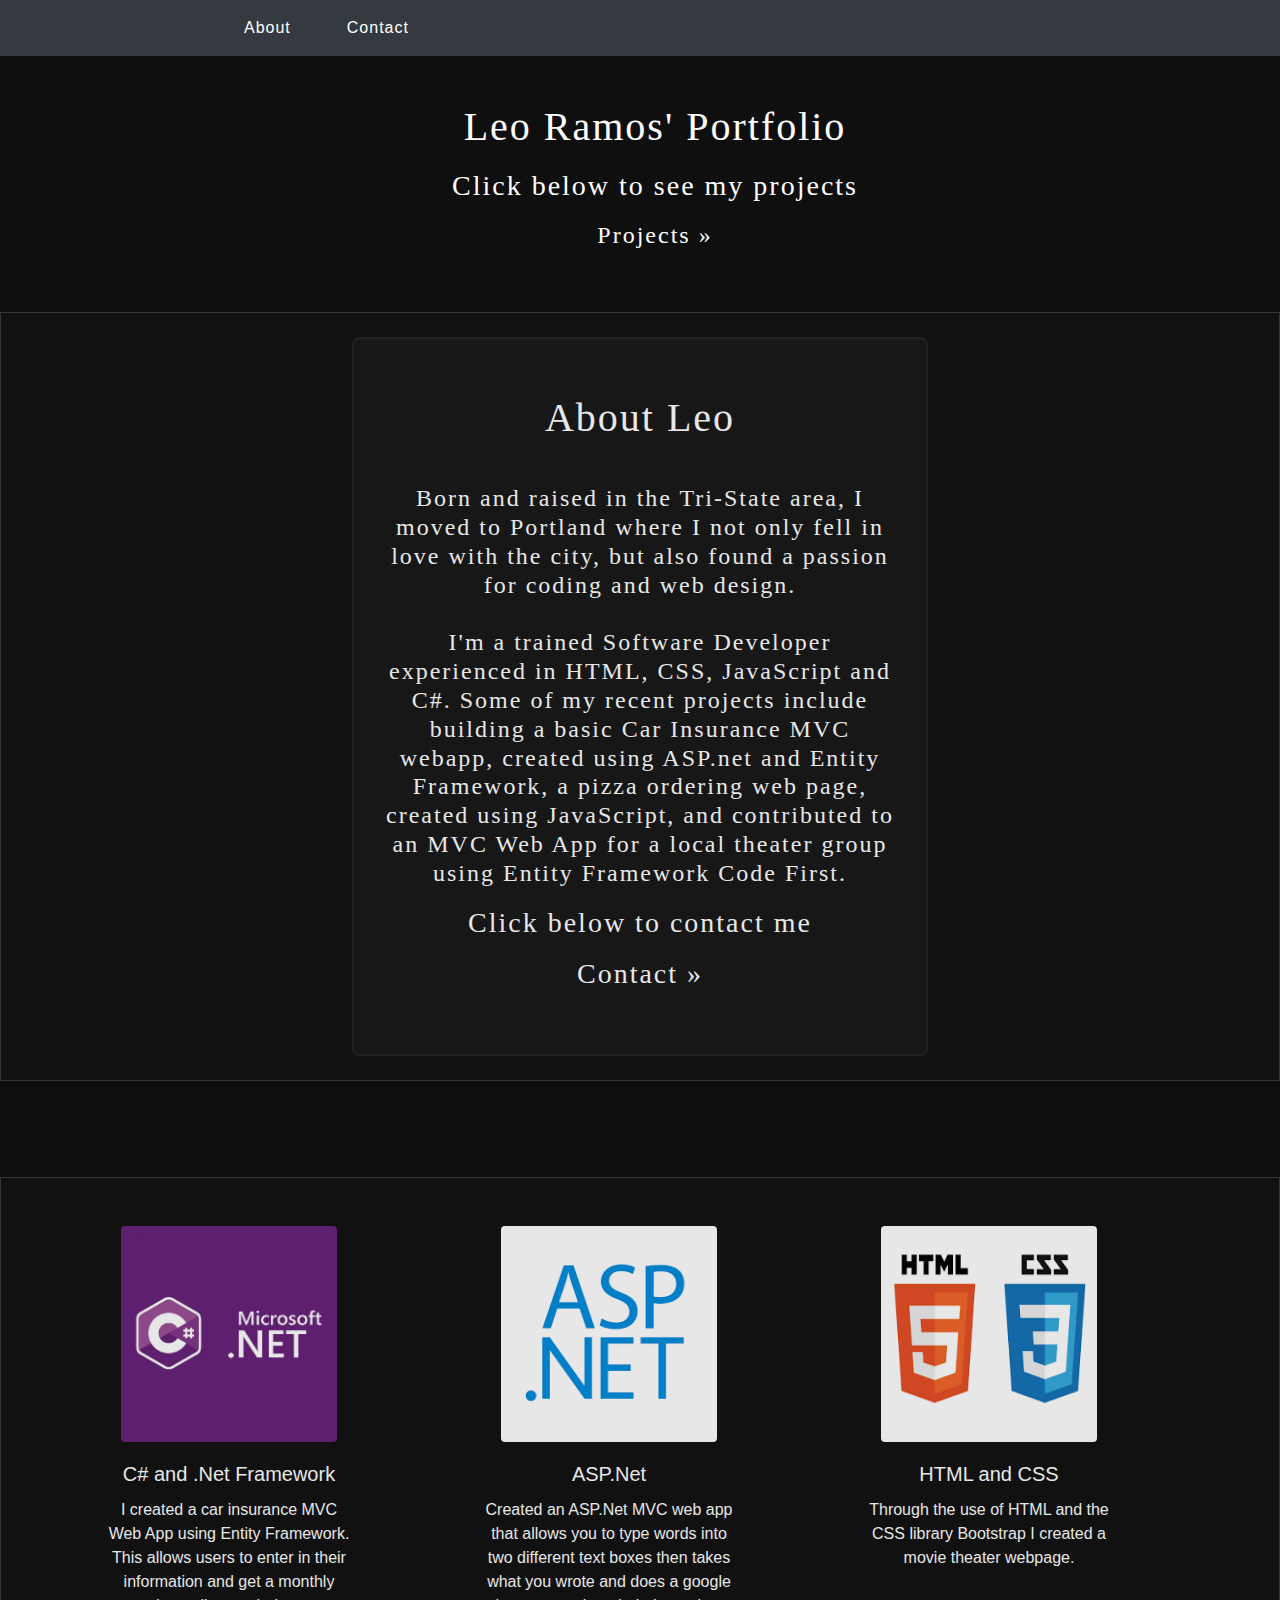
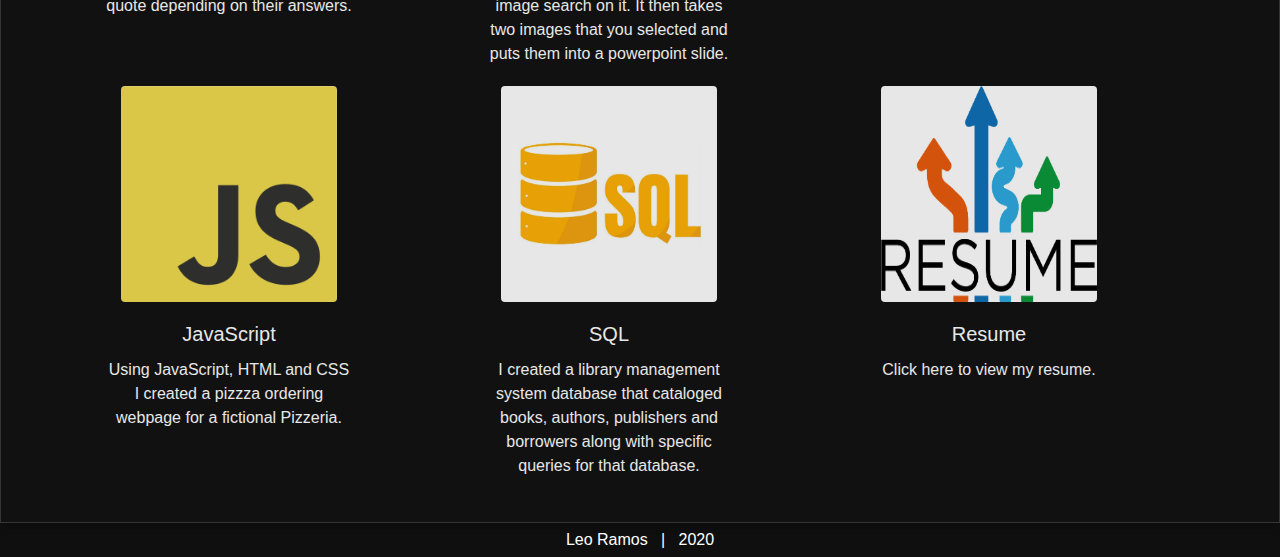
<file: index.html>
﻿<!DOCTYPE html>
<html lang="en">
<head>
    <meta charset="UTF-8">
    <meta name="viewport" content="width=device-width, initial-scale=1.0">
    <meta http-equiv="X-UA-Compatible" content="ie=edge, chrome=1">
    <meta name="HandheldFriendly" content="true">
    <link rel="stylesheet" href="https://stackpath.bootstrapcdn.com/bootstrap/4.4.1/css/bootstrap.min.css" integrity="sha384-Vkoo8x4CGsO3+Hhxv8T/Q5PaXtkKtu6ug5TOeNV6gBiFeWPGFN9MuhOf23Q9Ifjh" crossorigin="anonymous">
    <link rel="stylesheet" href="css/Portfolio.css" />
    <title>Leo Ramos</title>
</head>
<body>
    <div id="navbar">
        <nav class="navbar navbar-expand-sm navbar-dark bg-dark">
            <div class="collapse navbar-collapse navbarIndent" id="navbarSupportedContent">
                <ul class="navbar-nav mr-auto">
                    <li class="nav-item active navText">
                        <a class="nav-link" href="index.html">About <span class="sr-only">(current)</span></a>
                    </li>
                    <li class="nav-item active navText">
                        <a class="nav-link" href="contact.html">Contact</a>
                    </li>
                </ul>
            </div>
        </nav>
    </div>

    <br />
    <br />

    <div class="headerText">
        <h1 class="bodyText">Leo Ramos' Portfolio</h1>
        <h3 class="bodyText">Click below to see my projects</h3>
        <a href="#projects"><h4 class="bodyText">Projects &#187 </h4></a>
    </div>

    <div id="mainWrapper">
        <br />
        <div class="wrapper">
            <div id="About">
                <h1 class="bodyText">About Leo</h1>
                <br />
                <h4 class="bodyText">
                    Born and raised in the Tri-State area, I moved to Portland where I not only fell in love with the city, but also found a passion for coding and web design.
                    <br /> <br />
                    I'm a trained Software Developer experienced in HTML, CSS, JavaScript and C#.
                    Some of my recent projects include building a basic Car Insurance MVC webapp, created using ASP.net and Entity Framework,
                    a pizza ordering web page, created using JavaScript, and contributed to an MVC Web App for a local theater group using Entity Framework Code First.
                </h4>
                <h3 class="bodyText">Click below to contact me</h3>
                <a href="contact.html"><h3 class="bodyText">Contact &#187 </h3></a>
            </div>
        </div>

        <br />
    </div>

    <br />
    <br>

    <div id="projects">
        <br />
        <br />
    <div id="mainWrapper">
        <br />

        <br />

        <div class="container cardContainer">
            <div class="row">
                <div class="col">
                    <div class="card" style="width: 18rem;">
                        <a class="card-img-top" href="https://github.com/leoramos1292/The-Tech-Academy-C-Sharp-Coding-Projects/tree/master/Car_Insurance_Project/Car_Insurance_Project" target="_blank"><img class="card-img-top" src="images/C_Sharp_and_Dot_NET.png" alt="Card image cap"></a>
                        <div class="card-body">
                            <h5 class="card-title">C# and .Net Framework</h5>
                            <p class="card-text">
                                I created a car insurance MVC Web App using Entity Framework.
                                This allows users to enter in their information and get a monthly quote depending on their answers.
                            </p>
                        </div>
                    </div>
                </div>

                <div class="col">
                    <div class="card" style="width: 18rem;">
                        <a href="https://github.com/leoramos1292/PowerPointImageSearcher" target="_blank"><img class="card-img-top" src="images/ASP.Net-logo.png" alt="Card image cap"></a>
                        <div class="card-body">
                            <h5 class="card-title">ASP.Net</h5>
                            <p class="card-text">
                                Created an ASP.Net MVC web app that allows you to type words into two different text boxes then takes what you wrote and does a google image search on it.
                                It then takes two images that you selected and puts them into a powerpoint slide.
                            </p>
                        </div>
                    </div>
                </div>

                <div class="col">
                    <div class="card" style="width: 18rem;">
                        <a href="academy_cinemas.html" target="_blank"><img class="card-img-top" src="images/html_and_css.png" alt="Card image cap"></a>
                        <div class="card-body">
                            <h5 class="card-title">HTML and CSS</h5>
                            <p class="card-text">Through the use of HTML and the CSS library Bootstrap I created a movie theater webpage.</p>
                        </div>
                    </div>
                </div>

                <div class="col">
                    <div class="card" style="width: 18rem;">
                        <a href="Pizza.html" target="_blank"><img class="card-img-top" src="images/JavaScript-logo.png" alt="Card image cap"></a>
                        <div class="card-body">
                            <h5 class="card-title">JavaScript</h5>
                            <p class="card-text">
                                Using JavaScript, HTML and CSS I created a pizzza ordering webpage for a fictional Pizzeria.
                            </p>
                        </div>
                    </div>
                </div>

                <div class="col">
                    <div class="card" style="width: 18rem;">
                        <a href="https://github.com/leoramos1292/The-Tech-Academy-SQL-Coding-Projects/tree/master/Final%20SQL%20Assignment" target="_blank"><img class="card-img-top" src="images/SQL_and_Database.jpg" alt="Card image cap"></a>
                        <div class="card-body">
                            <h5 class="card-title">SQL</h5>
                            <p class="card-text">
                                I created a library management system database that cataloged books, authors, publishers and borrowers along with specific queries for that database.
                            </p>
                        </div>
                    </div>
                </div>

                <div class="col">
                    <div class="card" style="width: 18rem;">
                        <a href="https://docs.google.com/document/d/1pQ3yKZCh4Afp17MPiFPqu-zxVh6BReBj4arQMUl6NPc/edit?usp=sharing" target="_blank"><img class="card-img-top" src="images/resume.jpeg" alt="Card image cap"></a>
                        <div class="card-body">
                            <h5 class="card-title">Resume</h5>
                            <p class="card-text">
                                Click here to view my resume.
                            </p>
                        </div>
                    </div>
                </div>

            </div>
        </div>

     <br />
     

    </div>
    </div>

    <footer>Leo Ramos &nbsp | &nbsp 2020</footer>

</body>
</html>
</file>
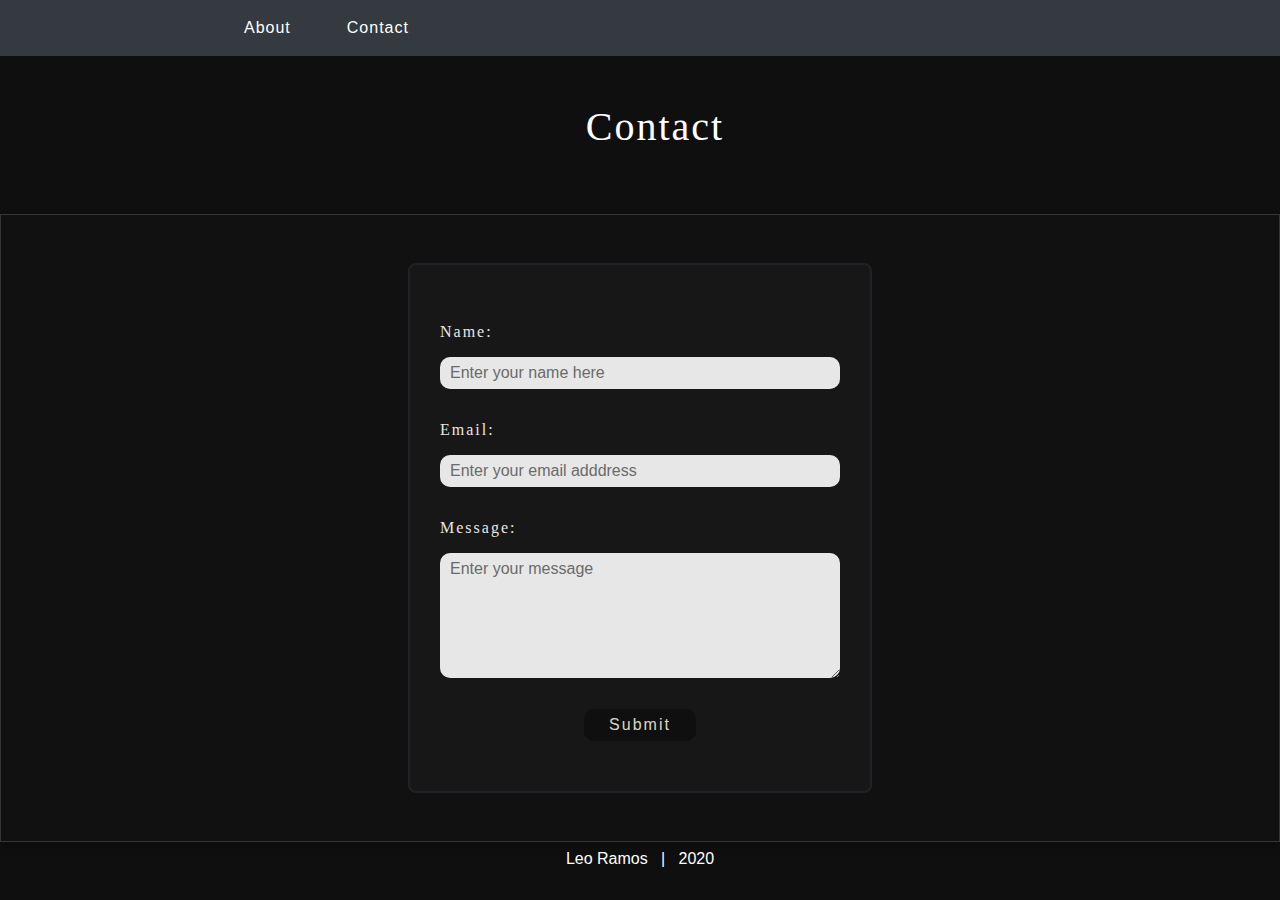
<file: contact.html>
﻿<!DOCTYPE html>
<html lang="en">
<head>
    <meta charset="UTF-8">
    <meta name="viewport" content="width=device-width, initial-scale=1.0">
    <meta http-equiv="X-UA-Compatible" content="ie=edge chrome=1">
    <meta name="HandheldFriendly" content="true">
    <link rel="stylesheet" href="https://stackpath.bootstrapcdn.com/bootstrap/4.4.1/css/bootstrap.min.css" integrity="sha384-Vkoo8x4CGsO3+Hhxv8T/Q5PaXtkKtu6ug5TOeNV6gBiFeWPGFN9MuhOf23Q9Ifjh" crossorigin="anonymous">
    <link rel="stylesheet" href="css/Portfolio.css" />
    <title>Leo Ramos</title>
</head>
<body>
    <div id="navbar">
        <nav class="navbar navbar-expand-sm navbar-dark bg-dark">
            <div class="collapse navbar-collapse navbarIndent" id="navbarSupportedContent">
                <ul class="navbar-nav mr-auto">
                    <li class="nav-item active navText">
                        <a class="nav-link" href="index.html">About <span class="sr-only">(current)</span></a>
                    </li>
                    <li class="nav-item active navText">
                        <a class="nav-link" href="contact.html">Contact</a>
                    </li>
                </ul>
            </div>
        </nav>
    </div>

    <br />
    <br />

    <div class="headerText myMove">
        <h1 class="bodyText">Contact</h1>
    </div>

    <div id="mainWrapper">
        <br />
        <br />
        <div class="wrapper">
            <div id="form">

                <form action="https://formspree.io/xjvbrbdb" method="POST" class="form-container">
                    <label class="bodyText" for="name">Name:</label><br />
                    <input class="inputBox" type="text" name="name" placeholder="Enter your name here" required>
                    <br /><br />
                    <label class="bodyText" for="email">Email:</label><br>
                    <input class="inputBox" type="text" name="email" placeholder="Enter your email adddress" required>
                    <br /><br />
                    <label class="bodyText" for="message">Message:</label><br>
                    <textarea class="inputBox messageBox" type="text" name="message" placeholder="Enter your message"></textarea>
                    <br /><br />
                    <input class="submitButton" type="submit" value="Submit">
                </form>
            </div>
        </div>
        <br />
        <br />
    </div>

    <footer>Leo Ramos &nbsp | &nbsp 2020</footer>

</body>
</html>
</file>
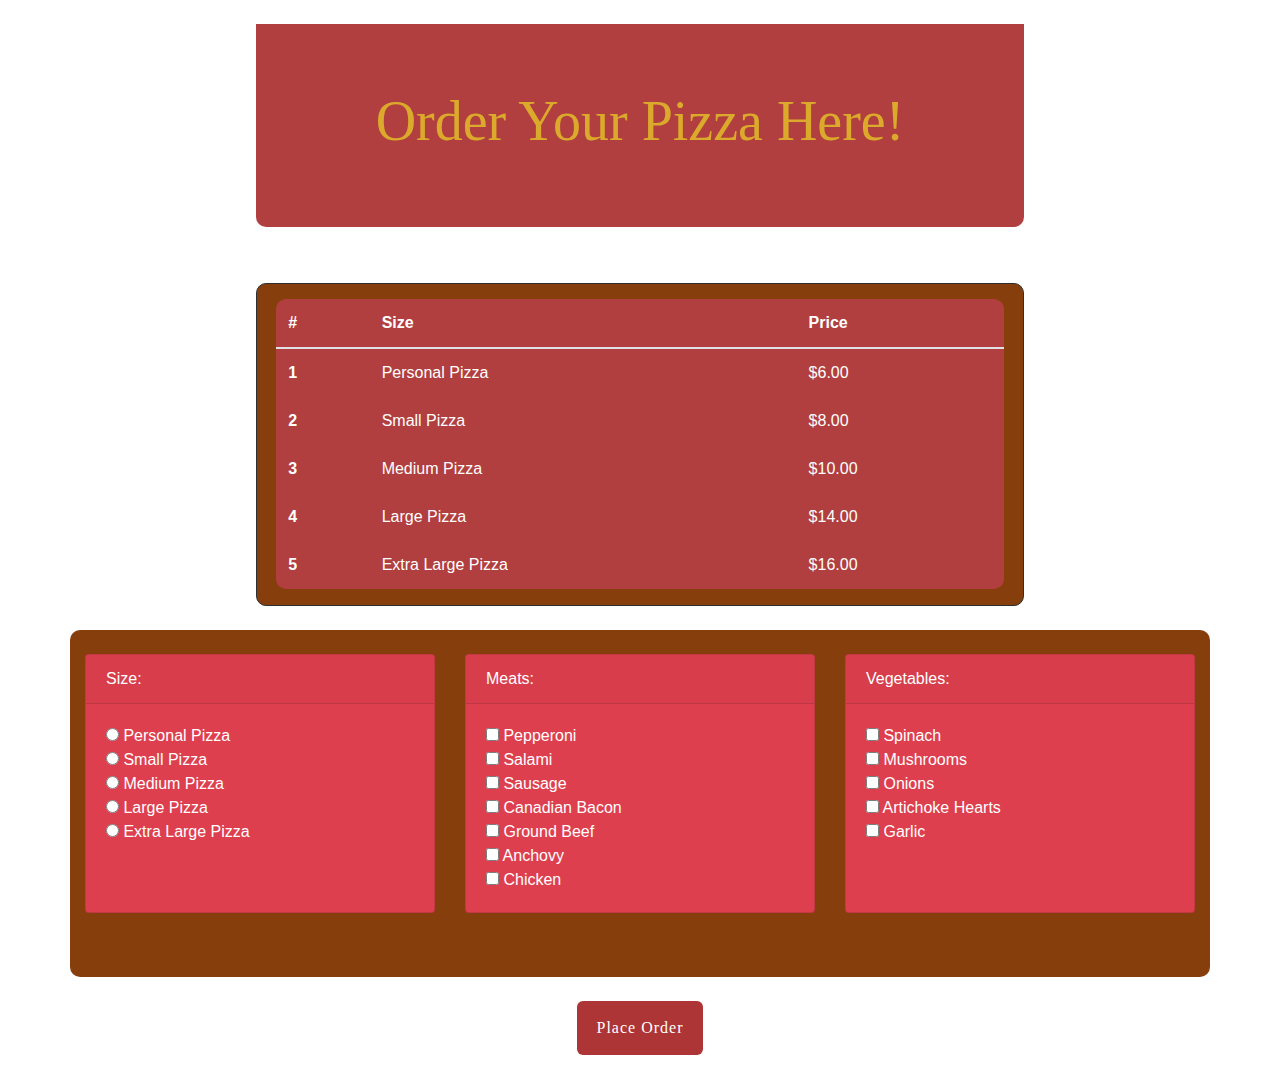
<file: Pizza.html>
﻿<!DOCTYPE html>
<html lang="en">
<head>
    <meta charset="UTF-8">
    <meta name="viewport" content="width=device-width, initial-scale=1.0">
    <meta http-equiv="X-UA-Compatible" content="ie=edge chrome=1">
    <link rel="stylesheet" href="https://stackpath.bootstrapcdn.com/bootstrap/4.4.1/css/bootstrap.min.css" integrity="sha384-Vkoo8x4CGsO3+Hhxv8T/Q5PaXtkKtu6ug5TOeNV6gBiFeWPGFN9MuhOf23Q9Ifjh" crossorigin="anonymous">
    <link rel="stylesheet" type="text/css" href="Pizza_CSS/Pizza.css">
    <title>Pizza Drill Demo</title>
</head>
<body>

    <br />

    <div class="jumbotron jumbotron-fluid header">
        <div class="container">
            <h1 class="display-4 title">Order Your Pizza Here!</h1>
        </div>
    </div>

    <br />

    <div class="sizeContainer">
        <div class="sizes">
            <table class="table">
                <thead>
                    <tr class="tableHeader">
                        <th scope="col">#</th>
                        <th scope="col">Size</th>
                        <th scope="col">Price</th>
                    </tr>
                </thead>
                <tbody>
                    <tr>
                        <th scope="row">1</th>
                        <td class="pizzaSize">Personal Pizza</td>
                        <td>$6.00</td>
                    </tr>
                    <tr class="tableItem">
                        <th scope="row">2</th>
                        <td class="pizzaSize">Small Pizza</td>
                        <td>$8.00</td>
                    </tr>
                    <tr class="tableItem">
                        <th scope="row">3</th>
                        <td class="pizzaSize">Medium Pizza</td>
                        <td>$10.00</td>
                    </tr>
                    <tr class="tableItem">
                        <th scope="row">4</th>
                        <td class="pizzaSize">Large Pizza</td>
                        <td>$14.00</td>
                    </tr>
                    <tr>
                        <th scope="row">5</th>
                        <td class="pizzaSize">Extra Large Pizza</td>
                        <td>$16.00</td>
                    </tr>
                </tbody>
            </table>
        </div>
    </div>

    <br />

    <div class="container" id="menuBG">

        <br />

        <form id="frmMenu">
            <div class="row">
                <div class="col select">
                    <div class="menu left">
                        <div class="card text-white bg-danger mb-3" style="max-width: 100%;">
                            <div class="card-header">Size:</div>
                            <div class="card-body">
                                <input class="size" type="radio" name="Size" value="Personal Pizza"> Personal Pizza<br>
                                <input class="size" type="radio" name="Size" value="Small Pizza"> Small Pizza<br>
                                <input class="size" type="radio" name="Size" value="Medium Pizza"> Medium Pizza<br>
                                <input class="size" type="radio" name="Size" value="Large Pizza"> Large Pizza<br>
                                <input class="size" type="radio" name="Size" value="Extra Large Pizza"> Extra Large Pizza<br>
                                <br />
                                <br />
                            </div>
                        </div>
                    </div>
                </div>

                <div class="col select">
                    <div class="menu right">
                        <div class="card text-white bg-danger mb-3" style="max-width: 100%;">
                            <div class="card-header">Meats:</div>
                            <div class="card-body">
                            <input class="toppings" type="checkbox" name="Meat" value="Pepperoni"> Pepperoni<br>
                            <input class="toppings" type="checkbox" name="Meat" value="Salami"> Salami<br>
                            <input class="toppings" type="checkbox" name="Meat" value="Sausage"> Sausage<br>
                            <input class="toppings" type="checkbox" name="Meat" value="Canadian Bacon"> Canadian Bacon<br>
                            <input class="toppings" type="checkbox" name="Meat" value="Ground Beef"> Ground Beef<br>
                            <input class="toppings" type="checkbox" name="Meat" value="Anchovy"> Anchovy<br>
                            <input class="toppings" type="checkbox" name="Meat" value="Chicken"> Chicken<br>
                            </div>
                        </div>
                    </div>
                </div>

                <div class="col select">
                    <div class="menu right">
                        <div class="card text-white bg-danger mb-3" style="max-width: 100%;">
                            <div class="card-header">Vegetables:</div>
                            <div class="card-body">
                            <input class="toppings" type="checkbox" name="Vegetable" value="Spinach"> Spinach<br>
                            <input class="toppings" type="checkbox" name="Vegetable" value="Mushrooms"> Mushrooms<br>
                            <input class="toppings" type="checkbox" name="Vegetable" value="Onions"> Onions<br>
                            <input class="toppings" type="checkbox" name="Vegetable" value="Artichoke Hearts"> Artichoke Hearts<br>
                            <input class="toppings" type="checkbox" name="Vegetable" value="Garlic"> Garlic<br>
                            <br />
                            <br />
                            </div>
                        </div>
                    </div>
                </div>
            </div>

            <br />

            <div id="cart">
                <div id="showText"></div>
                <div id="totalPrice"></div>
            </div>
        </form>

        <br />

    </div>

    <br />

    <div class="orderButton">
        <input id="btnOrder" type="button" onclick="getReceipt()" value="Place Order">
    </div>

    <br />

    <script src="Pizza_JS/Pizza.js"></script>
</body>
</html>
</file>
<file: css/Portfolio.css>
:root {
    --onyx: #0f0f0f;
    --eggshell: #F0EAD6;
    --lighter-black: #181818;
    --wrapper-black: #121212;
}

html {
    scroll-behavior: smooth;
}

body {
    background-color: var(--onyx);
    background-image: url("https://images.unsplash.com/photo-1541490741375-c80329446d8d?ixlib=rb-1.2.1&w=1000&q=80");
    background-repeat: no-repeat;
    background-attachment: fixed;
    background-size: cover;
}

img {
    max-width: 100%;
    height: auto;
}

.card {
    background-color: var(--wrapper-black);
    border: hidden;
    color: white;
    text-align: center;
}

.card-img-top {
    height: 216px;
    width: 216px;
    margin-right: auto;
    margin-left: auto;
    border-radius: 4px;
}

.card-img-top:hover {
    opacity: .7;
}

#navbar {
    position: fixed;
    width: 100%;
    z-index: 1;
}

.navbarIndent{
    padding-left: 200px;
}

.navText {
    padding-left: 20px;
    padding-right: 20px;
    letter-spacing: 1px;
}

.background {
    width: 100%;
    margin-left: 0px;
}

.bodyText {
    text-align: center;
    letter-spacing: 2px;
    font-family: Lato;
    color: white;
    padding: 5px 0px 5px 0px;
}

.headerText {
    padding: 50px 0px 50px 30px;
    margin: 50px, 0, 50px, 0px;
    animation-duration: 6s;
    -webkit-animation-duration: 6s;
    animation-name: fadeIn;
    -webkit-animation-name: fadeIn;
}

#mainWrapper {
    background-color: var(--wrapper-black);
    border: .5px solid;
    border-color: #3B3B3B;
    box-shadow: 0 4px 8px 0 rgba(0,0,0,0.2);
    opacity: .9;
    animation-duration: 5s;
    -webkit-animation-duration: 5s;
    animation-name: fadeIn;
    -webkit-animation-name: fadeIn;
}

@-webkit-keyframes fadeIn {
    0% {
        opacity: 0;
        top: 50px;
    }

    100% {
        opacity: .9;
        top: 0px;
    }
}

@keyframes fadeIn {
    0% {
        opacity: 0;
    }

    100% {
        opacity: .9;
    }
}

.wrapper {
    width: 100%;
    display: flex;
    
}

#About {
    background-color: var(--lighter-black);
    text-align: center;
    max-width: 45%;
    padding: 50px 30px 50px 30px;
    margin: 50px, 0px, 50px, 0px;
    margin-left: auto;
    margin-right: auto;
    border: 2px solid;
    border-radius: 8px;
}

#form {
    background-color: var(--lighter-black);
    text-align: center;
    max-width: 45%;
    padding: 50px 30px 50px 30px;
    margin: 50px, 0px, 50px, 0px;
    margin-right: auto;
    margin-left: auto;
    border-color: var(--onyx);
    border: 2px solid;
    border-radius: 8px;
}

label {
    float: left;
}

.inputBox {
    border-radius: 10px;
    box-sizing: border-box;
    border: hidden;
    padding: 4px 10px;
    width: 400px;
}

.messageBox {
    min-height: 125px;
    height: auto;
}

.submitButton {
    letter-spacing: 2px;
    color: var(--eggshell);
    background-color: var(--onyx);
    border: hidden;
    border-radius: 10px;
    padding: 4px 25px;
}

.submitButton:hover {
    background-color: #595959;
}

footer {
       color: white;
       text-align: center;
       margin-top: 5px;
       margin-bottom: 5px;
}


@media screen and (max-width: 900px) {
    #About {
        max-width: 95%;
    }

    #form {
        max-width: 95%;
    }

    .inputBox {
        max-width: 95%;
    }

    .card {
        margin-left: auto;
        margin-right:auto;
    }
}
</file>
<file: Pizza_CSS/Pizza.css>
body {
    background-image: url("https://i1.wp.com/www.trapperspizza.com/wp-content/uploads/2019/05/Pizza-Background.jpg?fit=1200%2C800");
    background-repeat: no-repeat;
    background-attachment: fixed;
    background-size: cover;
}

.header {
    background-color: #AD3535;
    text-align: center;
    width: 60%;
    margin-left: auto;
    margin-right: auto;
    border: hidden;
    border-radius: 0px 0px 10px 10px;
    opacity: .95;
}

.title {
    font-family: Lato;
    color: goldenrod;
}

.sizeContainer {
    background-color: #803500;
    width: 60%;
    margin-left: auto;
    margin-right: auto;
    border: 0.1px solid;
    border-radius: 10px;
    opacity: 0.95;
}

.sizes {
    background-color: #AD3535;
    width: 95%;
    height: 90%;
    margin-top: 15px;
    margin-left: auto;
    margin-right: auto;
    border-radius: 10px;
}

.tableHeader {
    border-top: hidden;
}

.table {
    color: white;
}

.tableItem {
    border: hidden;
}

.pizzaSize {
    transition: all .5s;
    border-radius: 10px;
}

.pizzaSize:hover {
    background-color: #828282;
}

#menuBG {
    color: white;
    background-color: #803500;
    opacity: .95;
    border-radius: 10px;
    border: hidden;
}

.orderButton {
    text-align: center;
}

#btnOrder {
    font-family: Lato;
    color: white;
    background-color: #AD3535;
    letter-spacing: 1px;
    font-weight: 400;
    padding: 15px 20px;
    border-radius: 6px;
    border: hidden;
    transition: all .3s;
}

#btnOrder:hover {
    background-color: #828282;
}
</file>
